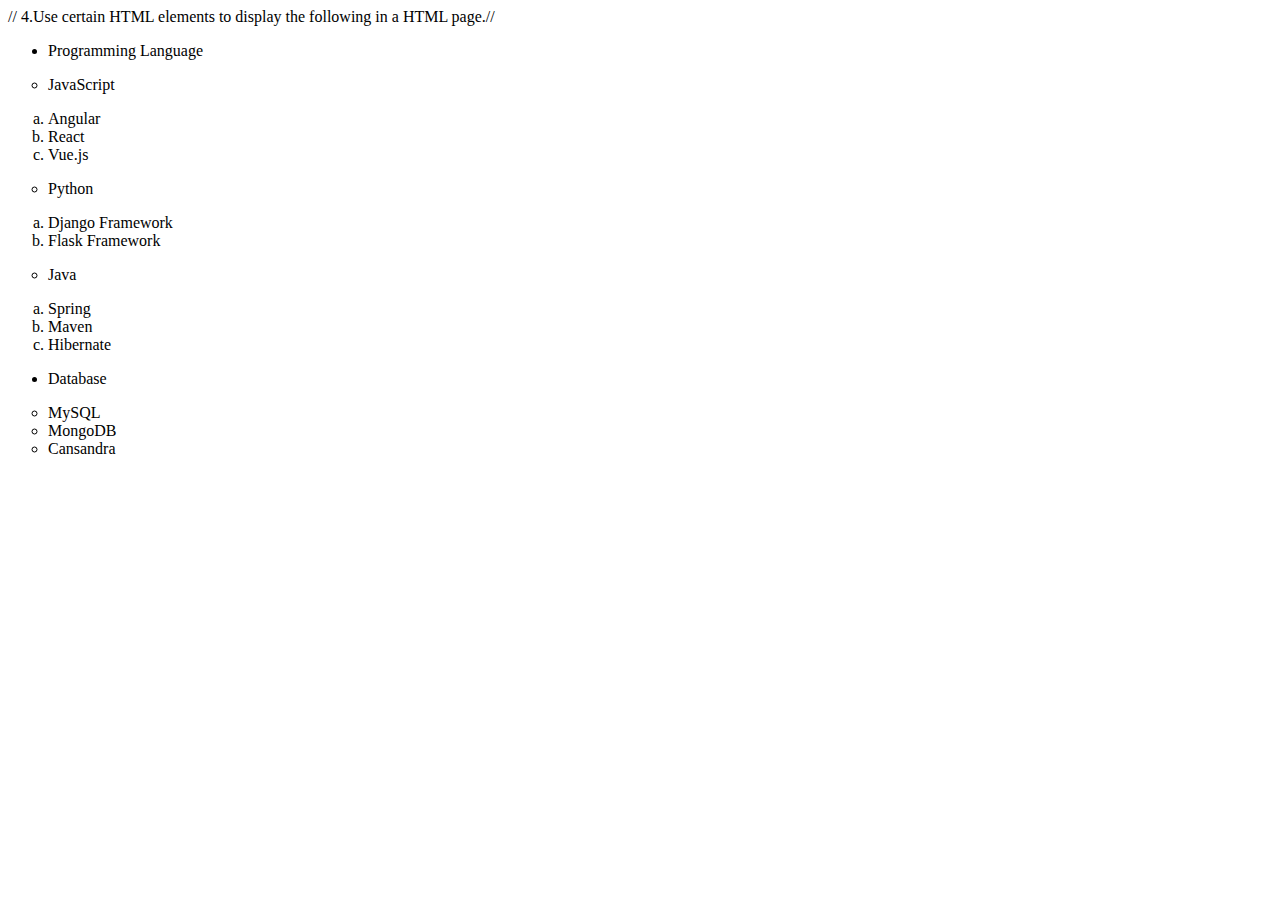
<file: DAY011/INDEX.HTML>
//  4.Use certain HTML elements to display the following in a HTML page.//
<!DOCTYPE html>
<html lang="en">
<head>
    <meta charset="UTF-8">
    <meta http-equiv="X-UA-Compatible" content="IE=edge">
    <meta name="viewport" content="width=device-width, initial-scale=1.0">
    <title>Document</title>
    

</head>
<body>
    <ol style="list-style-type:disc">
   <li> Programming Language</li></ol>
   <ol style="list-style-type:circle">
   <li> JavaScript</li></ol>
    <ol style="list-style-type:lower-alpha">
        <li>  Angular</li>
            <li> React</li>
                <li>  Vue.js</li></ol>
                <ol style="list-style-type:circle">
                    <li>  Python</li></ol>
    <ol style="list-style-type:lower-alpha">
        <li> Django Framework</li>
            <li>  Flask Framework</li></ol>
            <ol style="list-style-type:circle">
                <li>  Java</li></ol>
    <ol style="list-style-type:lower-alpha">
    <li>  Spring</li>
        <li>  Maven</li>
            <li> Hibernate</li></ol>
            <ol style="list-style-type:disc">
                <li> Database</li></ol>
                <ol style="list-style-type:circle">
    <li>  MySQL</li>
        <li>  MongoDB</li>
            <li> Cansandra</li></ol>
    
   
   


</body>
</html>
</file>
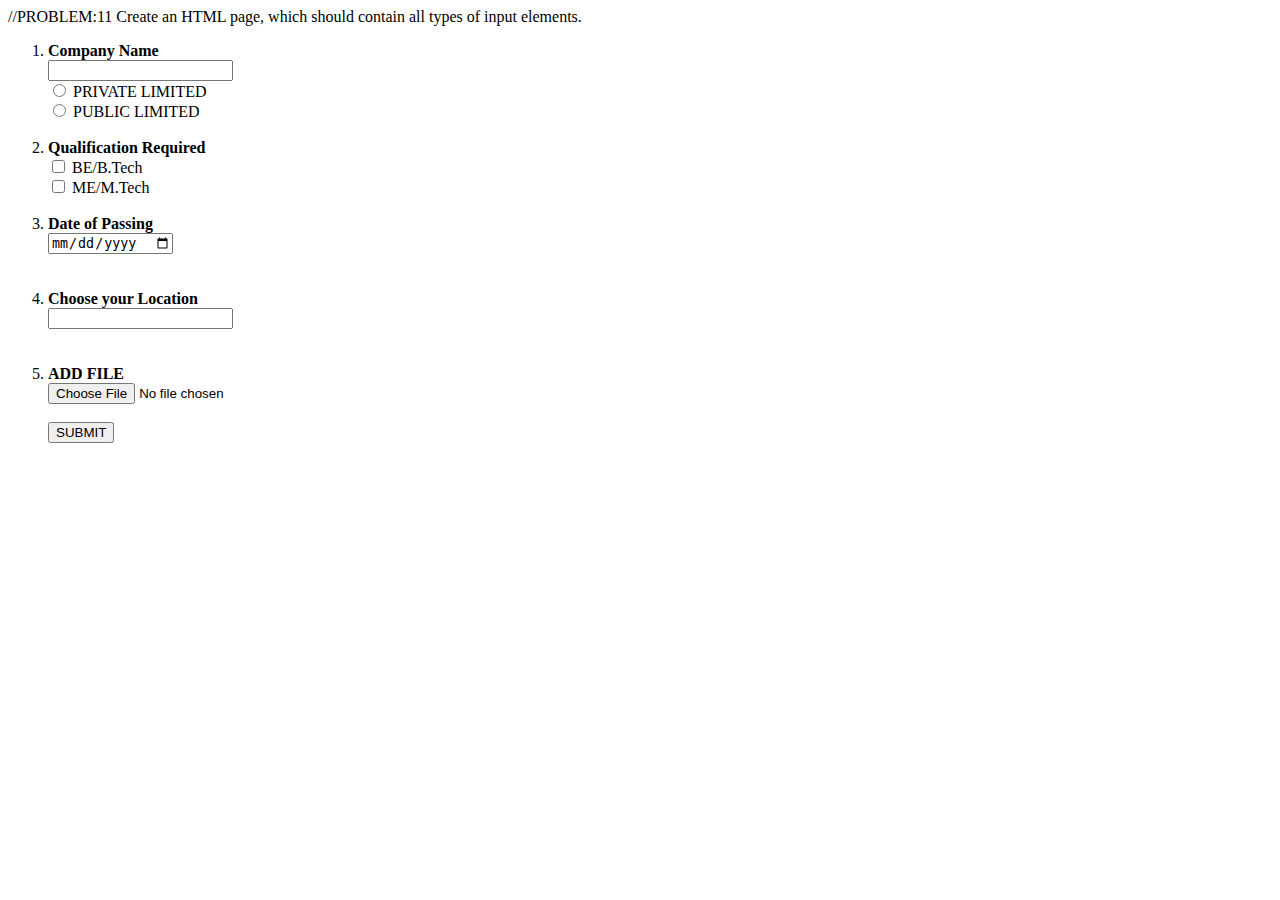
<file: DAY011/index (1).html>
//PROBLEM:11 Create an HTML page, which should contain all types of input elements.
<!DOCTYPE html>
<html lang="en">
<head>
    <meta charset="UTF-8">
    <meta http-equiv="X-UA-Compatible" content="IE=edge">
    <meta name="viewport" content="width=device-width, initial-scale=1.0">
    <title>Document</title>
</head>
<body>
    <form>
      <ol> <li><b> <label for ="Company Name"> Company Name</label></b></li>
        <input type="text" id="Company Name"><br>
       
        <input type="radio" name="a" id="PRIVATE LIMITED" value="PRIVATE LIMITED">
        <label for ="PRIVATE LIMITED"> PRIVATE LIMITED</label><br>
        <input type="radio" name="a" id="PUBLIC LIMITED" value="PUBLIC LIMITED">
        <label for ="PUBLIC LIMITED"> PUBLIC LIMITED</label><br><br>
        
       <li><b> <label for ="Qualification Required"> Qualification Required</label></b></li>
        <input type="checkbox" name="a" id="Qualification Required" value="Qualification Required">
        <label for ="BE CIVIL"> BE/B.Tech</label><br>
        <input type="checkbox" name="b" id="Qualification Required" value="Qualification Required">
        <label for ="BE CIVIL"> ME/M.Tech </label><br><br>
        <li> <b ><label for="birthday">Date of Passing</label></b><br>
            <input type="date" id="birthday" name="birthday"></li><br><br>
            <li><b> <label for="browser">Choose your Location</label></b><br>
                <input list="browsers" name="browser" id="browser">
                <datalist id="browsers">
                  <option value="Chennai">
                  <option value="Banglore">
                  <option value="Hyderabed">
                  <option value="Mumbai">
                  <option value="Delhi">
                </datalist></li><br><br>
                <li><b>    <label for ="ADD FILE"> ADD FILE</label></b></li> 
                <input type="file" name="b" id="file" value="file"><br><br>
            
               <b> <input type="SUBMIT" name="b" id="SUBMIT" value="SUBMIT"></b>
        
    </ol>
    </form>
</body>
</html>
</file>
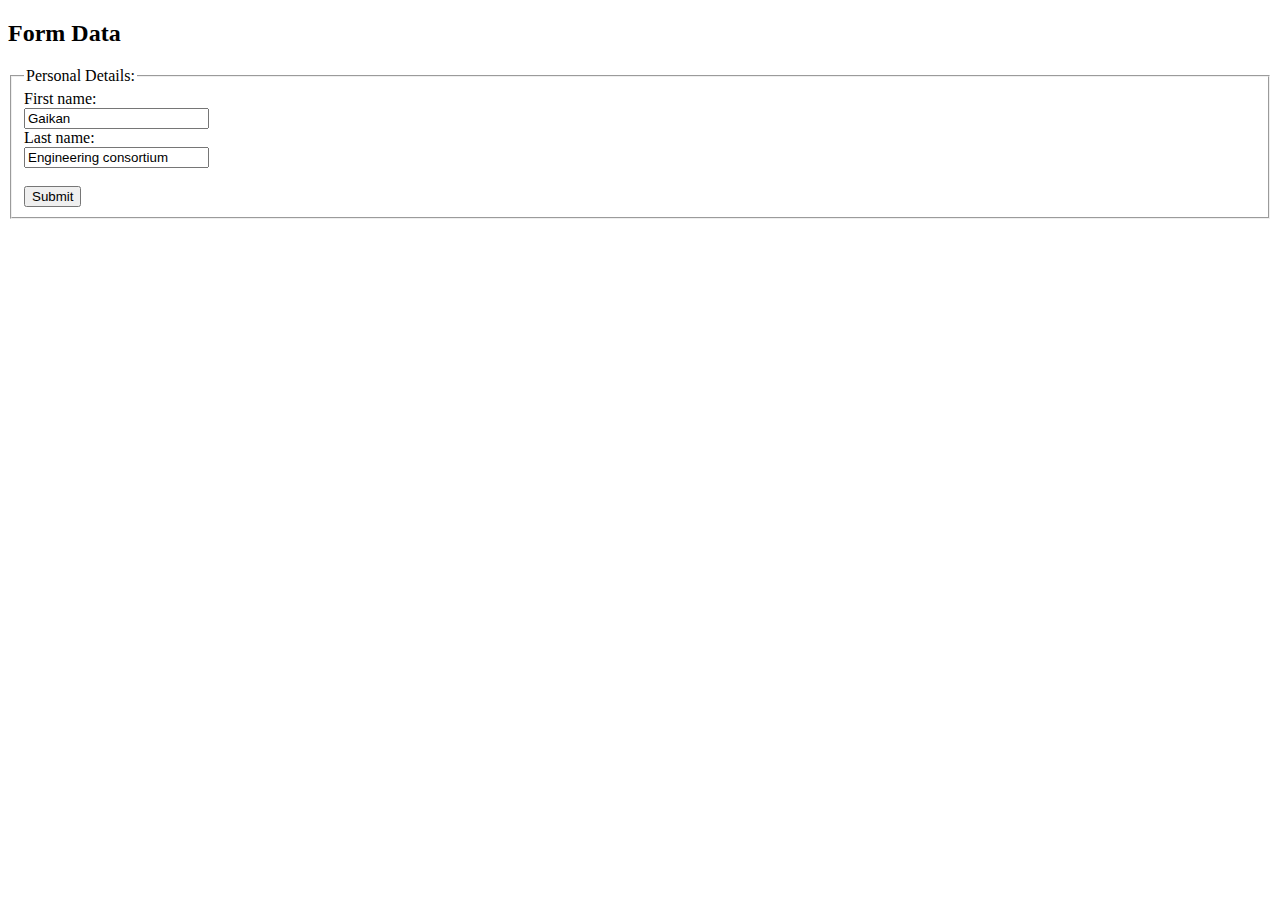
<file: DAY011/index (10).html>
<!DOCTYPE html>
<html>
<body>

<h2> Form Data </h2>


<form >
  <fieldset>
    <legend>Personal Details:</legend>
    <label for="fname">First name:</label><br>
    <input type="text" id="fname" name="fname" value="Gaikan"><br>
    <label for="lname">Last name:</label><br>
    <input type="text" id="lname" name="lname" value="Engineering consortium"><br><br>
    <input type="submit" value="Submit">
  </fieldset>
</form>

</body>
</html>
</file>
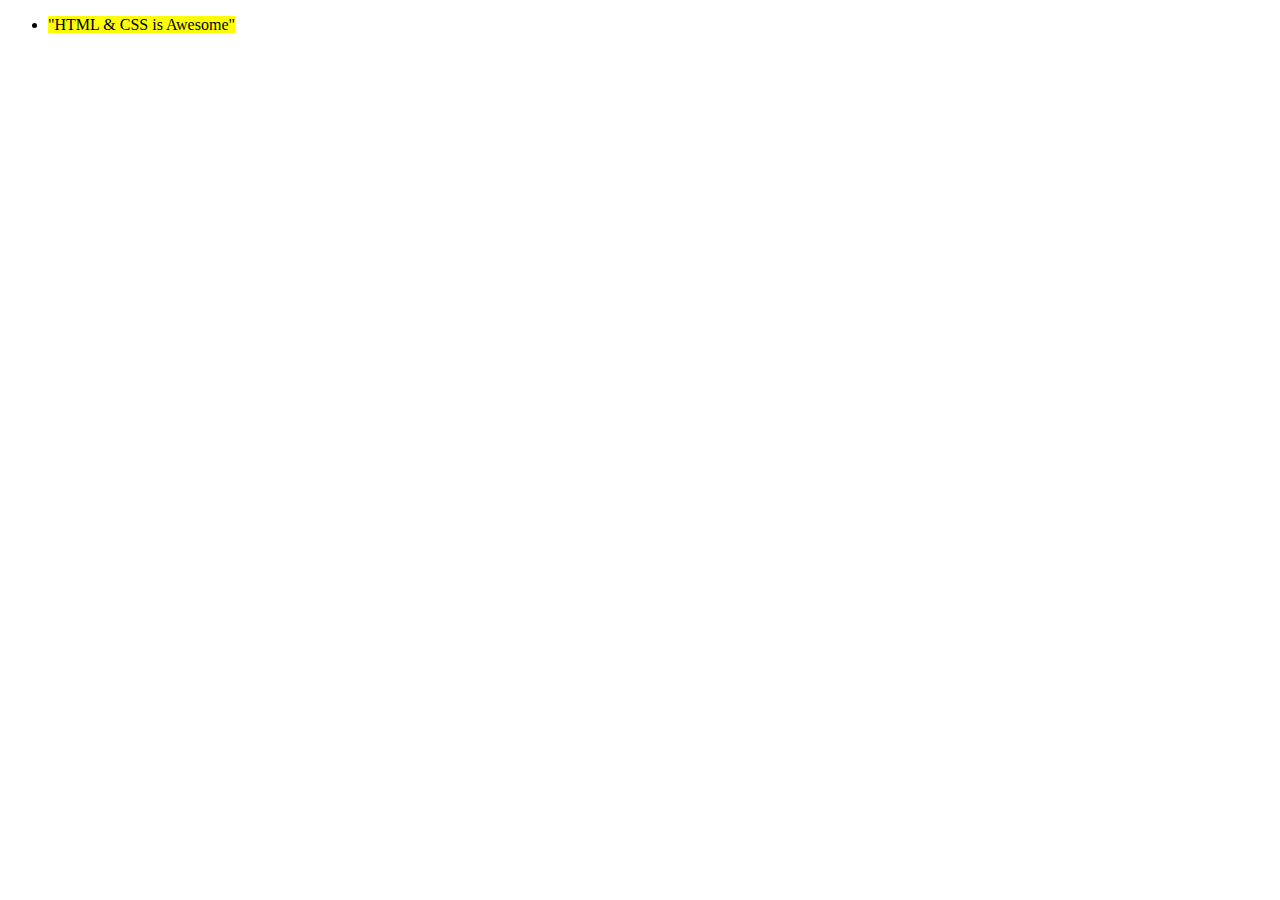
<file: DAY011/index (11).html>
<!DOCTYPE html>
<html lang="en">
<head>
    <meta charset="UTF-8">
    <meta http-equiv="X-UA-Compatible" content="IE=edge">
    <meta name="viewport" content="width=device-width, initial-scale=1.0">
    <title>Document</title>
</head>
<body>
    <ul>
        <li><mark>"HTML & CSS is Awesome"</mark></li>
    </ul>
</body>
</html>
</file>
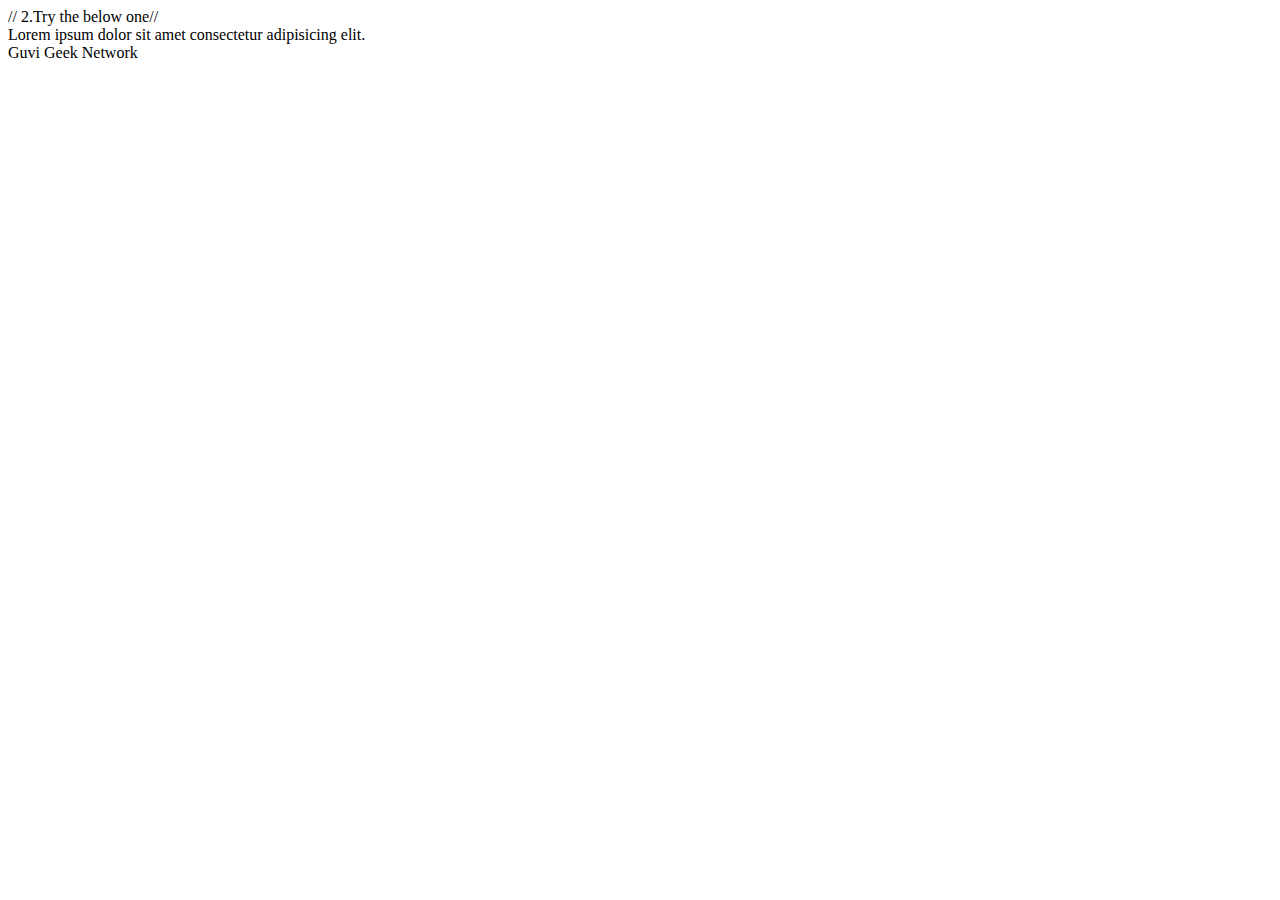
<file: DAY011/index (3).html>
// 2.Try the below one//
  
   <html lang="en">
    <head>
        <title>Document
            
      </title>
    </head>
    <body>
    <div>Lorem ipsum dolor sit amet consectetur adipisicing elit.</div>
            <div> Guvi Geek Network</div>
        </body>
    </html>
</file>
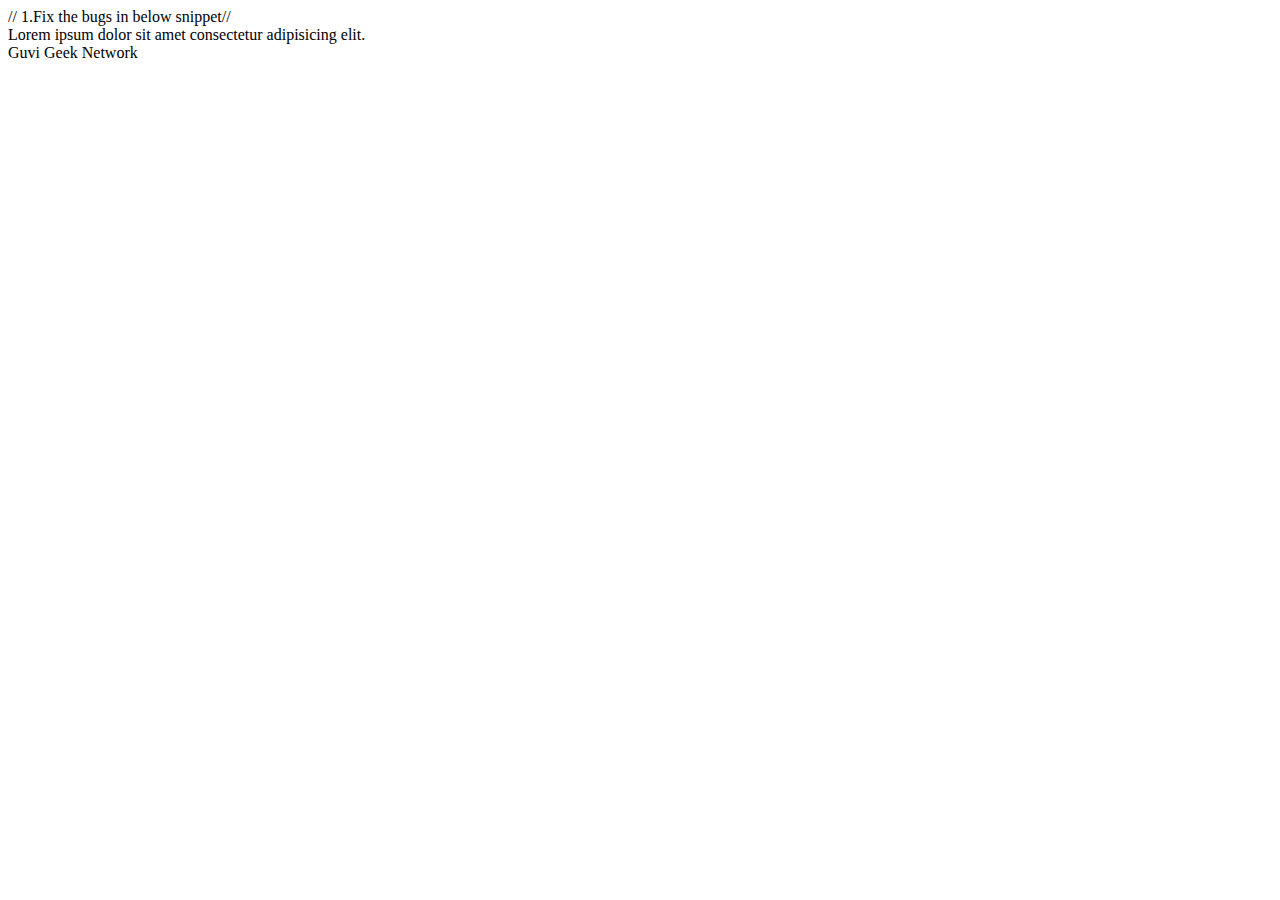
<file: DAY011/index (4).html>
// 1.Fix the bugs in below snippet//
  
   <html lang="en">
    <head>
        <title>Document
            
      </title>
    </head>
    <body>
    <div>Lorem ipsum dolor sit amet consectetur adipisicing elit.</div>
            <div> Guvi Geek Network</div>
        </body>
    </html>
</file>
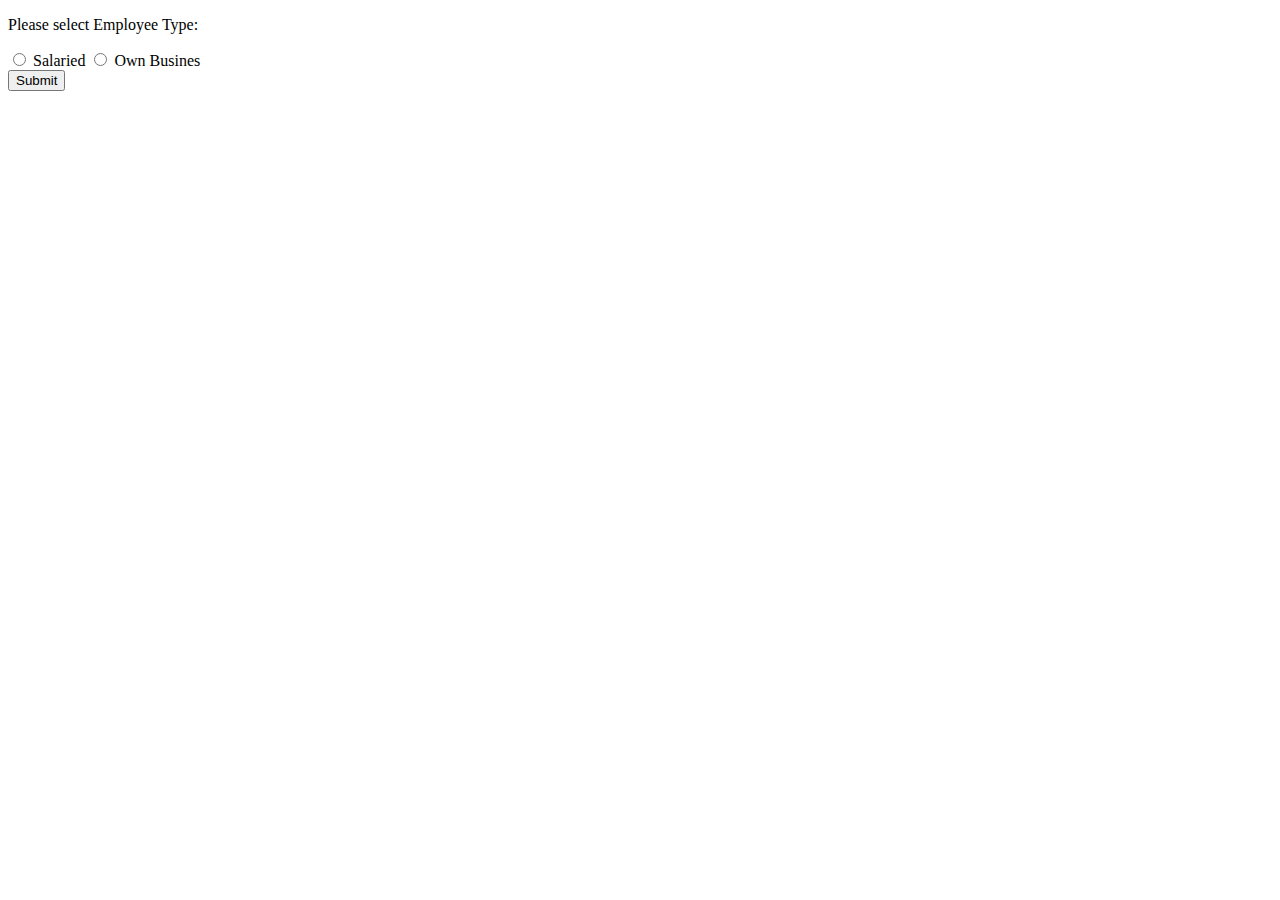
<file: DAY011/index (7).html>
<!DOCTYPE html>
<html lang="en">
<head>
    <meta charset="UTF-8">
    <meta http-equiv="X-UA-Compatible" content="IE=edge">
    <meta name="viewport" content="width=<h>>, initial-scale=1.0">
    <title>Document</title>
</head>
<body>
    <form>
        <p>Please select Employee Type:</p>
        <div>
          <input type="radio" id="contactChoice1"
           name="contact" value="Salaried">
          <label for="contactChoice1">Salaried</label>
      
          <input type="radio" id="contactChoice2"
           name="contact" value="Own Business">
          <label for="contactChoice2">Own Busines</label>
      
          
        </div>
        <div>
          <button type="submit">Submit</button>
        </div>
      </form>
</body>
</html>
</file>
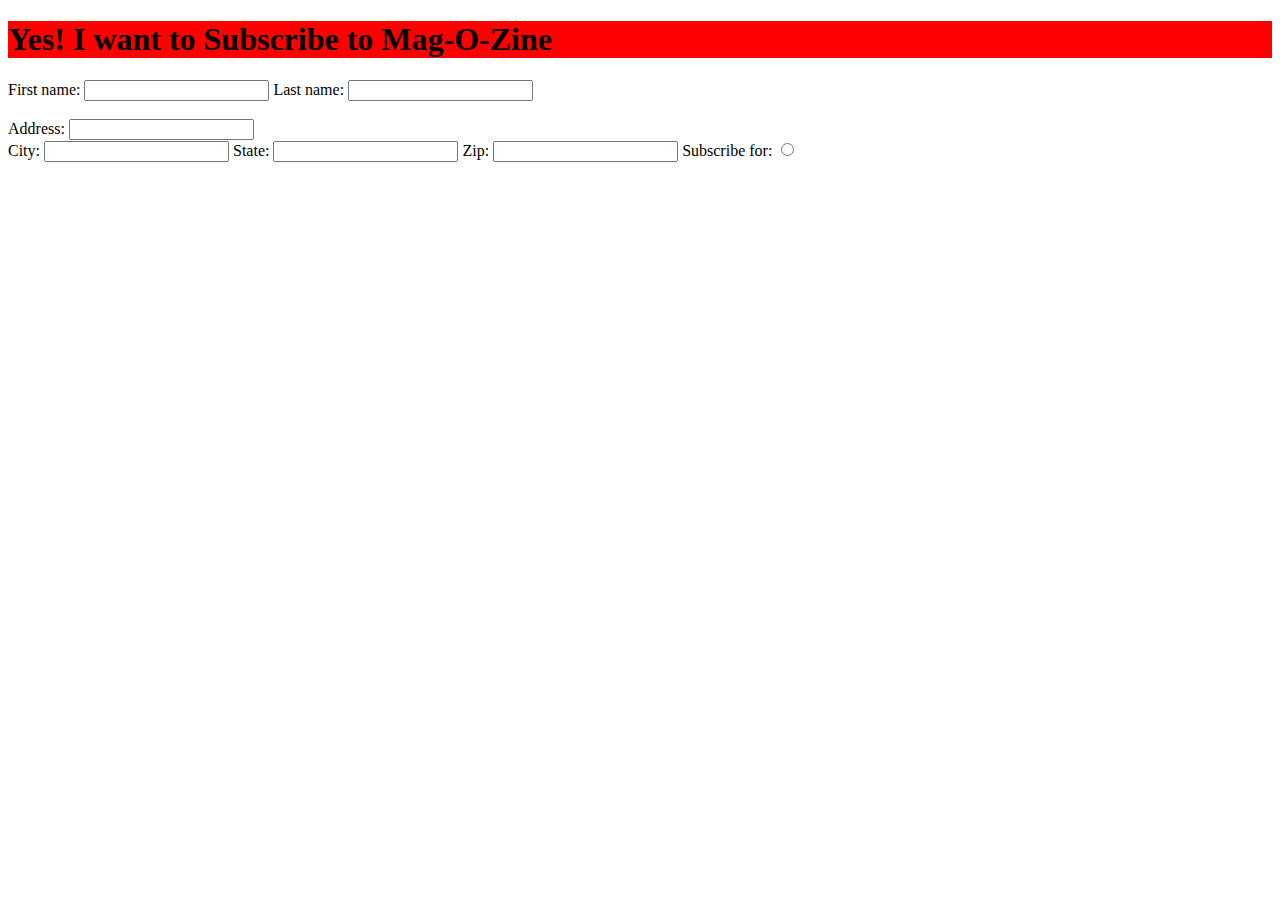
<file: DAY011/index (8).html>
<!DOCTYPE html>
<html lang="en">
<head>
    <meta charset="UTF-8">
    <meta http-equiv="X-UA-Compatible" content="IE=edge">
    <meta name="viewport" content="width=device-width, initial-scale=1.0">
    <title>Document</title>

</head>
<body>
    <h1  style= background-color:red >Yes! I want to Subscribe to Mag-O-Zine </h1>
    
        <label for="fname">First name:</label>
        <input type="text" id="fname" name="fname">
        <label for="lname">Last name:</label>
        <input type="text" id="lname" name="lname"><br><br>
        <label for="lname">Address:</label>
        <input type="text" id="Address" name="Address"><br>
        <label for="lname">City:</label>
        <input type="text" id="City" name="City">
        <label for="lname">State:</label>
        <input type="text" id="State" name="State">
        <label for="lname">Zip:</label>
        <input type="text" id="Zip" name="Zip">
        <label for="vehicle1"> Subscribe for:</label>
        <input type="radio" id="vehicle1" name="vehicle1" value="Bike"><br>
        
     
</body>
</html>
</file>
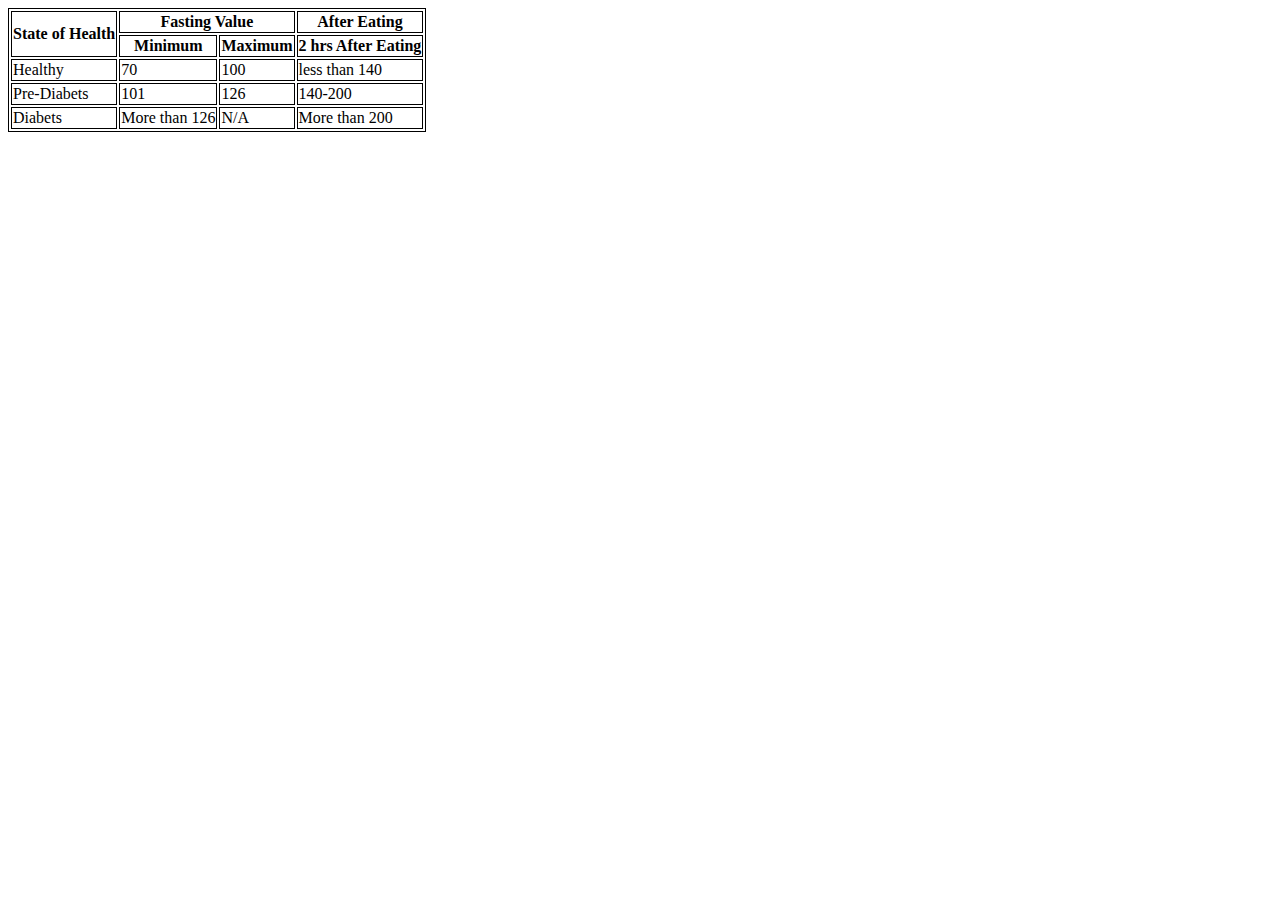
<file: DAY011/index (9).html>
<!DOCTYPE html>
<html lang="en">
<head>
    <meta charset="UTF-8">
    <meta http-equiv="X-UA-Compatible" content="IE=edge">
    <meta name="viewport" content="width=device-width, initial-scale=1.0">
    <title>Problem8</title>
    <style>
        table, th, td {
          border:1px solid black;
        }
        </style>

</head>
<body>
   

    <table>
   <tr>
        <th rowspan="2">State of Health</th>
        <th colspan="2">Fasting Value</th>
        <th>After Eating</th>
 </tr>
 <tr>

    <th>Minimum</th>
    <th>Maximum</th>
    <th>2 hrs After Eating</th>
</tr>
<tr>
    <td>Healthy</td>
    <td>70</td>
    <td>100</td>
    <td>less than 140</td>
</tr>
<tr>
    <td>Pre-Diabets</td>
    <td>101</td>
    <td>126</td>
    <td> 140-200</td>
</tr>
<tr>
    <td>Diabets</td>
    <td>More than 126</td>
    <td>N/A</td>
    <td>More than 200</td>
</tr>
 </table>
    
</body>
</html>
</file>
